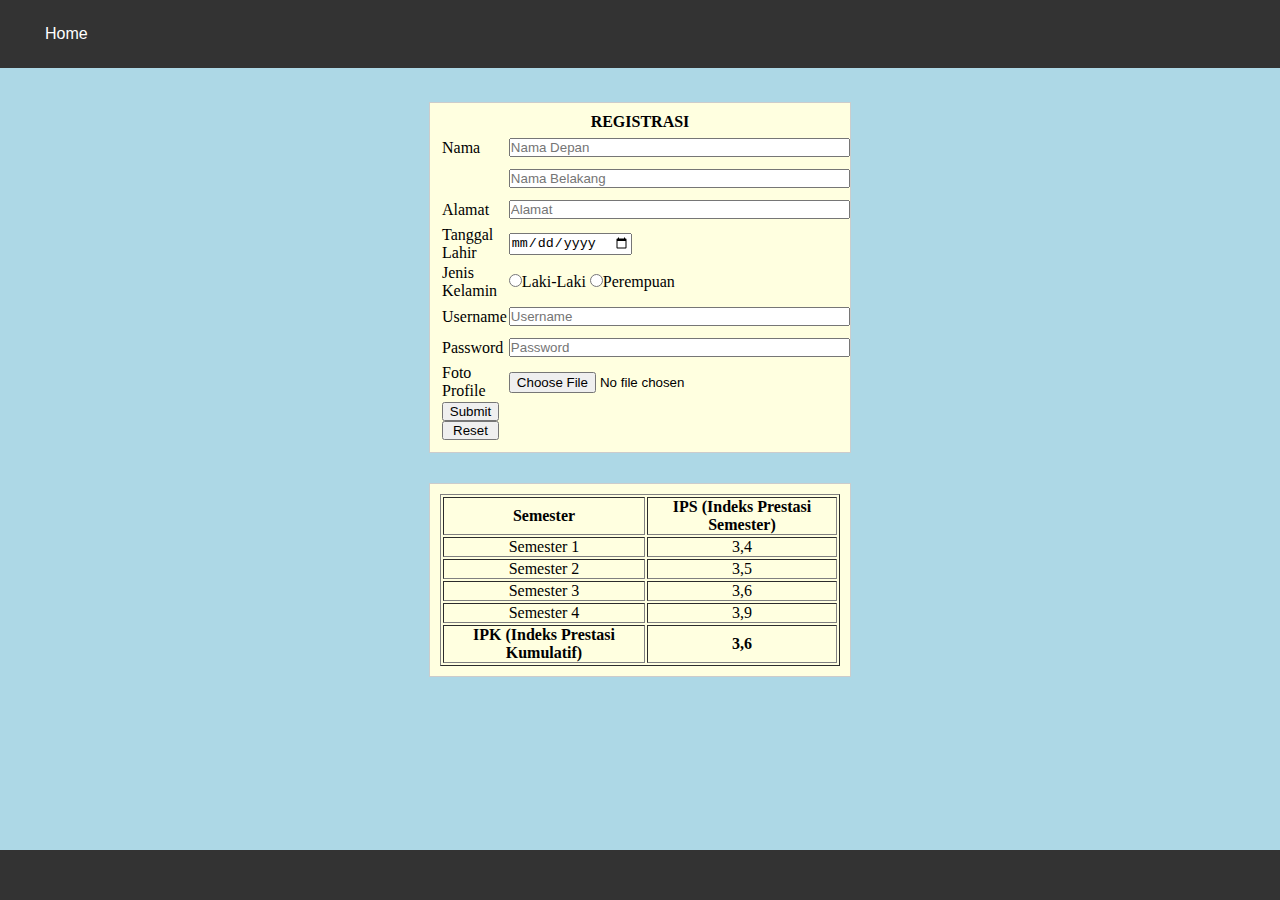
<file: TUGAS-1/index.html>
<!--
		Nama : Adjie Laksana Ibrahim
		NIM  : 11119008
	-->
<!DOCTYPE html>
<html>
<head>
	<title>TIF02212 - PWL</title>
<meta charset="utf-8">
<style type="text/css">
	* {
 		margin:0; 
 		padding:0;
 	}

	nav {
		margin:auto;
		text-align: center;
		width: 100%;
		font-family: arial;
	} 

	nav ul {
		background:#333;
		padding: 0 20px;
		list-style: none;
		position: relative;
		display: inline-table;
		width: 100%;
	 }

	nav ul li{
		float:left;
	}

	nav ul li:hover{
		background:#d68d9a;
	}

	nav ul li:hover a{
	 	color:#000;
	}

	nav ul li a{
	 	display: block;
	 	padding: 25px;
	 	color: #fff;
	 	text-decoration: none;
	}
	.tengah {
		margin: 30px auto;
		width: 400px;
		padding: 10px;
		border: 1px solid #ccc;
		background: lightyellow;
	}
	input[type=text], input[type=password] {
		margin: 5px auto;
		width: 100%
		padding: 10px;
	}
	input[type=submit] {
		margin: 5px auto;
		float: right;
		padding: 5px;
		width: 90px;
		border: 1px solid #fff;
		color: #fff;
		background: red;
		cursor: pointer;
	}
	body {
		background-color: lightblue;
	}
	.button {width: 57px;}
	.footer{
    width: 100%;
    height: 50px;
    padding-left: 10px;
    line-height: 50px;
    background: #333;
    color: #fff;
    position: absolute;
    bottom: 0px;
    }
</style>
</head>
<body>
	<nav>
 	<ul>
	 	<li><a href="T1_PWL.html">Home</a></li>
 	</ul>
</nav>
<div class="tengah">
<h4 style="text-align: center;">REGISTRASI</h4>
<form action="" method="POST">
	<table>
		<tr>
			<td width="120">Nama</td>
			<td><input type="text" size="40" placeholder="Nama Depan" required=""></td>
		</tr>
		<tr>
			<td width="120"></td>
			<td><input type="text" size="40" placeholder="Nama Belakang" required=""></td>
		</tr>
		<tr>
			<td width="120">Alamat</td>
			<td><input type="text" size="40" placeholder="Alamat" required=""></td>
		</tr>
		<tr>
			<td width="120">Tanggal Lahir</td>
			<td><input type="date" size="40"></td>
		</tr>
		<tr>
			<td width="120">Jenis Kelamin</td>
			<td>
			<input name="jenis_kelamin" type="radio" value="Laki-Laki"/>Laki-Laki
			<input name="jenis_kelamin" type="radio" value="Perempuan"/>Perempuan
		    </td>
		</tr>
		<tr>
			<td width="120">Username</td>
			<td><input type="text" size="40" placeholder="Username" required=""></td>
		</tr>
		<tr>
			<td width="120">Password</td>
			<td><input type="Password" size="40" placeholder="Password" required=""></td>
		</tr>
		<tr>
			<td width="120">Foto Profile</td>
			<td><input type="File"></td>
		</tr>
		<tr>
             <td><button type="submit" class="button" onclick="alert('Registrasi Berhasil!')">Submit</button>
             <button type="reset" class="button">Reset</button></td>
        </tr>
	</table>
	</form>
	</div>
    <div class="tengah">
	<table border="1" cellpadding="10">
		<tr>
			<th>Semester</th>
			<th>IPS (Indeks Prestasi Semester)</th>
		</tr>
		<tr>
			<td style="text-align: center;">Semester 1</td>
			<td style="text-align: center;">3,4</td>
		</tr>
		<tr>
			<td style="text-align: center;">Semester 2</td>
			<td style="text-align: center;">3,5</td>
		</tr>	
		<tr>
			<td style="text-align: center;">Semester 3</td>
			<td style="text-align: center;">3,6</td>
		</tr>
		<tr>
			<td style="text-align: center;">Semester 4</td>
			<td style="text-align: center;">3,9</td>
		</tr>	
		<tr>
			<th>IPK (Indeks Prestasi Kumulatif)</th>
			<th>3,6</th>
		</tr>		
	</table>
</div>
   <div class="footer"></div>
</body>
</html>
</file>
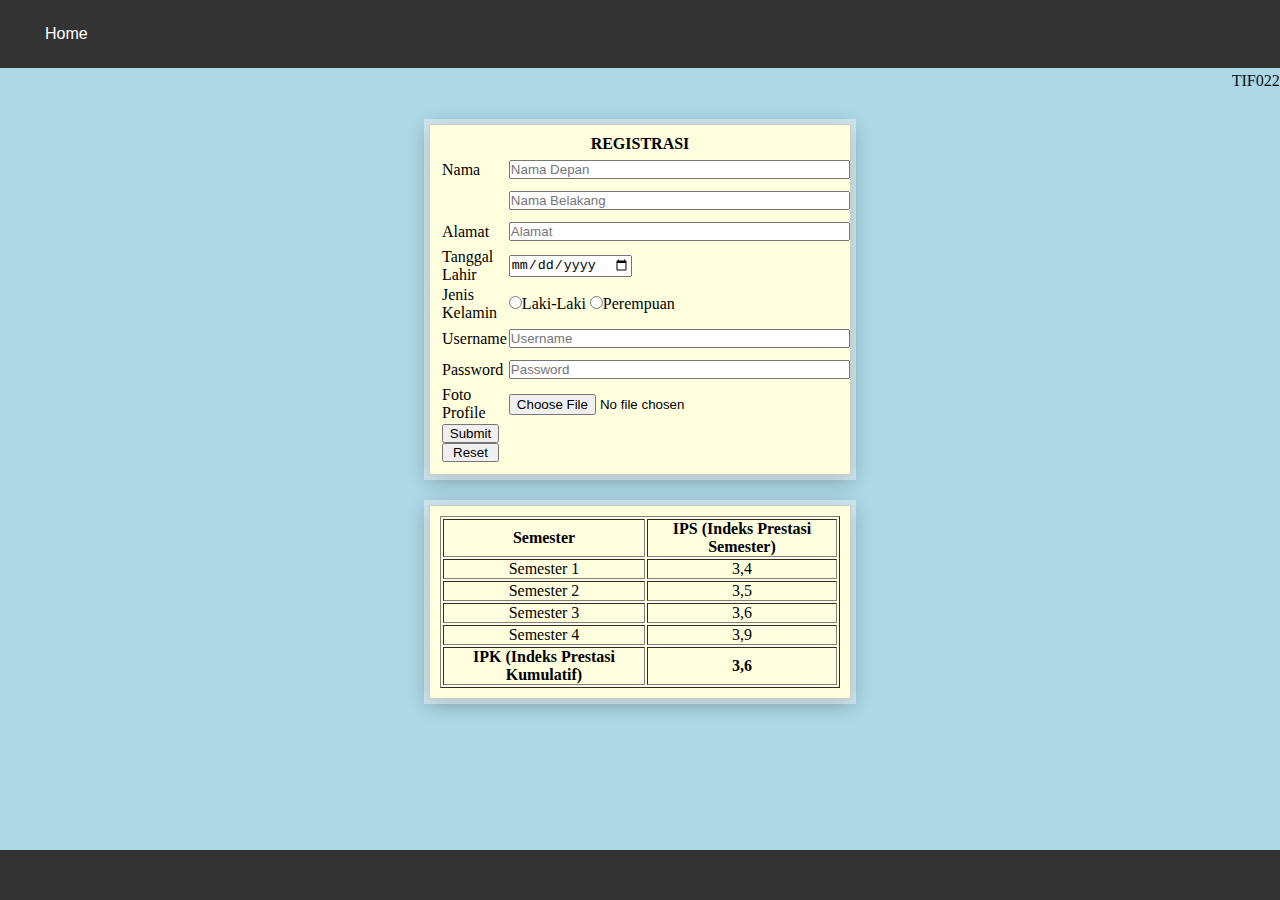
<file: TUGAS-2/index.html>
<!--
		Nama : Adjie Laksana Ibrahim
		NIM  : 11119008
	-->
<!DOCTYPE html>
<html>
<head>
	<title>TIF02212 - PWL</title>
    <meta charset="utf-8">
    <link rel="stylesheet" type="text/css" href="style.css">
</head>
<body>
	<nav>
 	<ul>
	 	<li><a href="index.html">Home</a></li>
 	</ul>
</nav>
<marquee>TIF02212 - PEMROGRAMAN WEB LANJUT</marquee>
<div class="tengah">
<h4 style="text-align: center;">REGISTRASI</h4>
<form action="" method="POST">
	<table>
		<tr>
			<td width="120">Nama</td>
			<td><input type="text" size="40" placeholder="Nama Depan" required=""></td>
		</tr>
		<tr>
			<td width="120"></td>
			<td><input type="text" size="40" placeholder="Nama Belakang" required=""></td>
		</tr>
		<tr>
			<td width="120">Alamat</td>
			<td><input type="text" size="40" placeholder="Alamat" required=""></td>
		</tr>
		<tr>
			<td width="120">Tanggal Lahir</td>
			<td><input type="date" size="40"></td>
		</tr>
		<tr>
			<td width="120">Jenis Kelamin</td>
			<td>
			<input name="jenis_kelamin" type="radio" value="Laki-Laki"/>Laki-Laki
			<input name="jenis_kelamin" type="radio" value="Perempuan"/>Perempuan
		    </td>
		</tr>
		<tr>
			<td width="120">Username</td>
			<td><input type="text" size="40" placeholder="Username" required=""></td>
		</tr>
		<tr>
			<td width="120">Password</td>
			<td><input type="Password" size="40" placeholder="Password" required=""></td>
		</tr>
		<tr>
			<td width="120">Foto Profile</td>
			<td><input type="File" name="foto" accept="image/*"></td>
		</tr>
		<tr>
             <td><button type="submit" class="button" onclick="confirm('Apakah Anda Sudah Yakin?')">Submit</button>
             <button type="reset" class="button">Reset</button></td>
        </tr>
	</table>
	</form>
	</div>
    <div class="tengah">
	<table border="1" cellpadding="10">
		<tr>
			<th>Semester</th>
			<th>IPS (Indeks Prestasi Semester)</th>
		</tr>
		<tr>
			<td style="text-align: center;">Semester 1</td>
			<td style="text-align: center;">3,4</td>
		</tr>
		<tr>
			<td style="text-align: center;">Semester 2</td>
			<td style="text-align: center;">3,5</td>
		</tr>	
		<tr>
			<td style="text-align: center;">Semester 3</td>
			<td style="text-align: center;">3,6</td>
		</tr>
		<tr>
			<td style="text-align: center;">Semester 4</td>
			<td style="text-align: center;">3,9</td>
		</tr>	
		<tr>
			<th>IPK (Indeks Prestasi Kumulatif)</th>
			<th>3,6</th>
		</tr>		
	</table>
</div>
   <div class="footer"></div>
</body>
</html>
</file>
<file: TUGAS-2/style.css>
* {
 		margin:0; 
 		padding:0;
 	}
 
	nav {
		margin:auto;
		text-align: center;
		width: 100%;
		font-family: arial;
	} 
	
	nav ul {
		background:#333;
		padding: 0 20px;
		list-style: none;
		position: relative;
		display: inline-table;
		width: 100%;
	 }

	nav ul li{
		float:left;
	}

	nav ul li:hover{
		background:#d68d9a;
	}

	nav ul li:hover a{
	 	color:#000;
	}

	nav ul li a{
	 	display: block;
	 	padding: 25px;
	 	color: #fff;
	 	text-decoration: none;
	}
	.tengah {
		margin: 30px auto;
		width: 400px;
		padding: 10px;
		border: 1px solid #ccc;
		background: lightyellow;
		box-shadow: 
        0px 0px 0px 5px rgba( 255,255,255,0.4 ), 
        0px 4px 20px rgba( 0,0,0,0.33 );
	}
	input[type=text], input[type=password] {
		margin: 5px auto;
		width: 100%
		padding: 10px;
	}
	input[type=submit] {
		margin: 5px auto;
		float: right;
		padding: 5px;
		width: 90px;
		border: 1px solid #fff;
		color: #fff;
		background: red;
		cursor: pointer;
	}
	body {
		background-color: lightblue;
	}
	.button {width: 57px;}
	.footer{
    width: 100%;
    height: 50px;
    padding-left: 10px;
    line-height: 50px;
    background: #333;
    color: #fff;
    position: absolute;
    bottom: 0px;
    }
</file>
